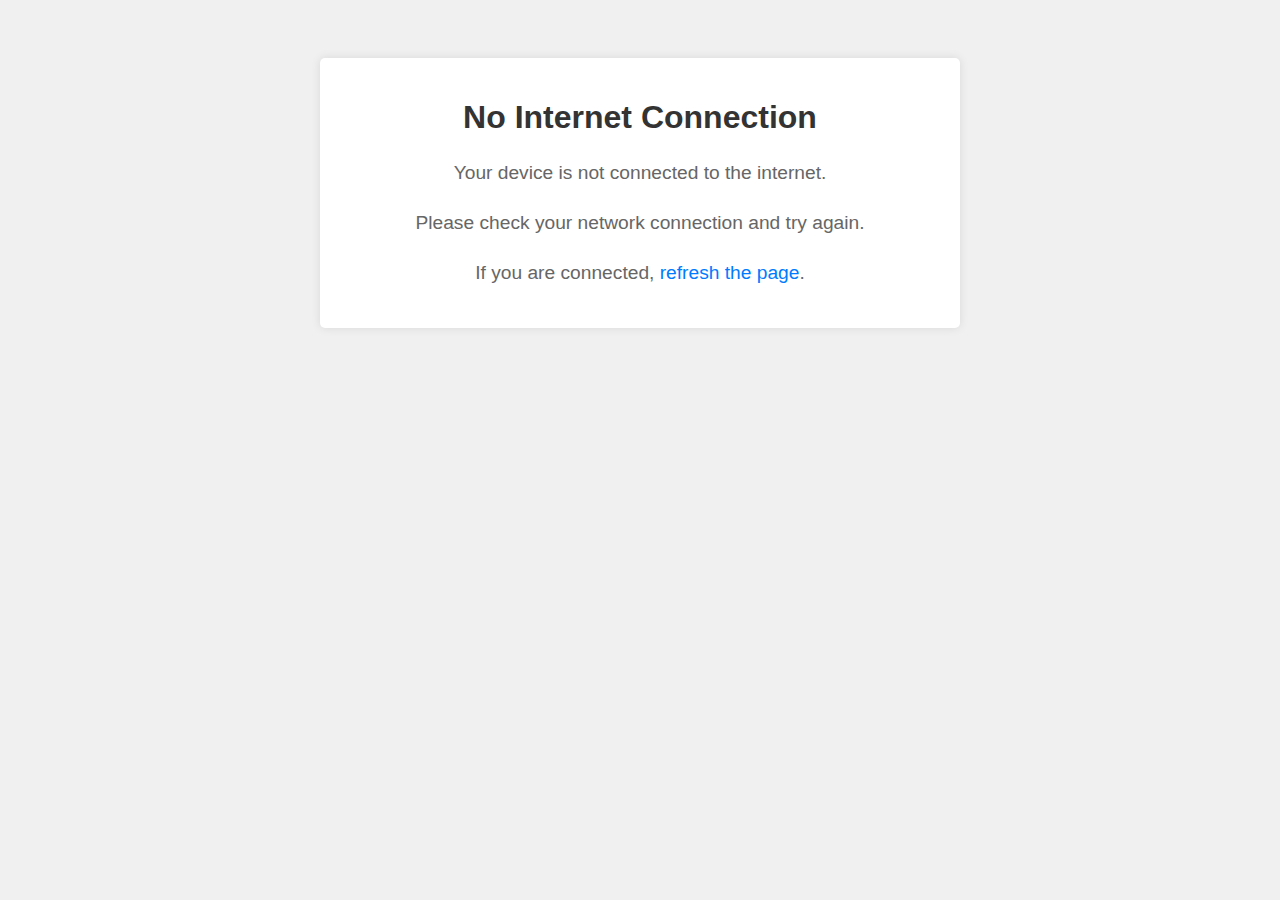
<file: upspeed/templates/no_internet.html>
<!DOCTYPE html>
<html lang="en">
  <head>
    <meta charset="UTF-8" />
    <meta name="viewport" content="width=device-width, initial-scale=1.0" />
    <title>No Internet Connection</title>
    <style>
      body {
        font-family: Arial, sans-serif;
        background-color: #f0f0f0;
        text-align: center;
        padding: 50px;
      }
      .container {
        max-width: 600px;
        margin: 0 auto;
        background-color: #fff;
        padding: 20px;
        border-radius: 5px;
        box-shadow: 0 0 10px rgba(0, 0, 0, 0.1);
      }
      h1 {
        color: #333;
      }
      p {
        font-size: 1.2rem;
        line-height: 1.6;
        color: #666;
      }
      a {
        color: #007bff;
        text-decoration: none;
      }
      a:hover {
        text-decoration: underline;
      }
    </style>
  </head>
  <body>
    <div class="container">
      <h1>No Internet Connection</h1>
      <p>Your device is not connected to the internet.</p>
      <p>Please check your network connection and try again.</p>
      <p>
        If you are connected,
        <a href="#" onclick="window.location.reload();">refresh the page</a>.
      </p>
    </div>

    <script>
      if (!navigator.onLine) {
        window.location.href = "/no_internet";
      }
    </script>
  </body>
</html>
</file>
